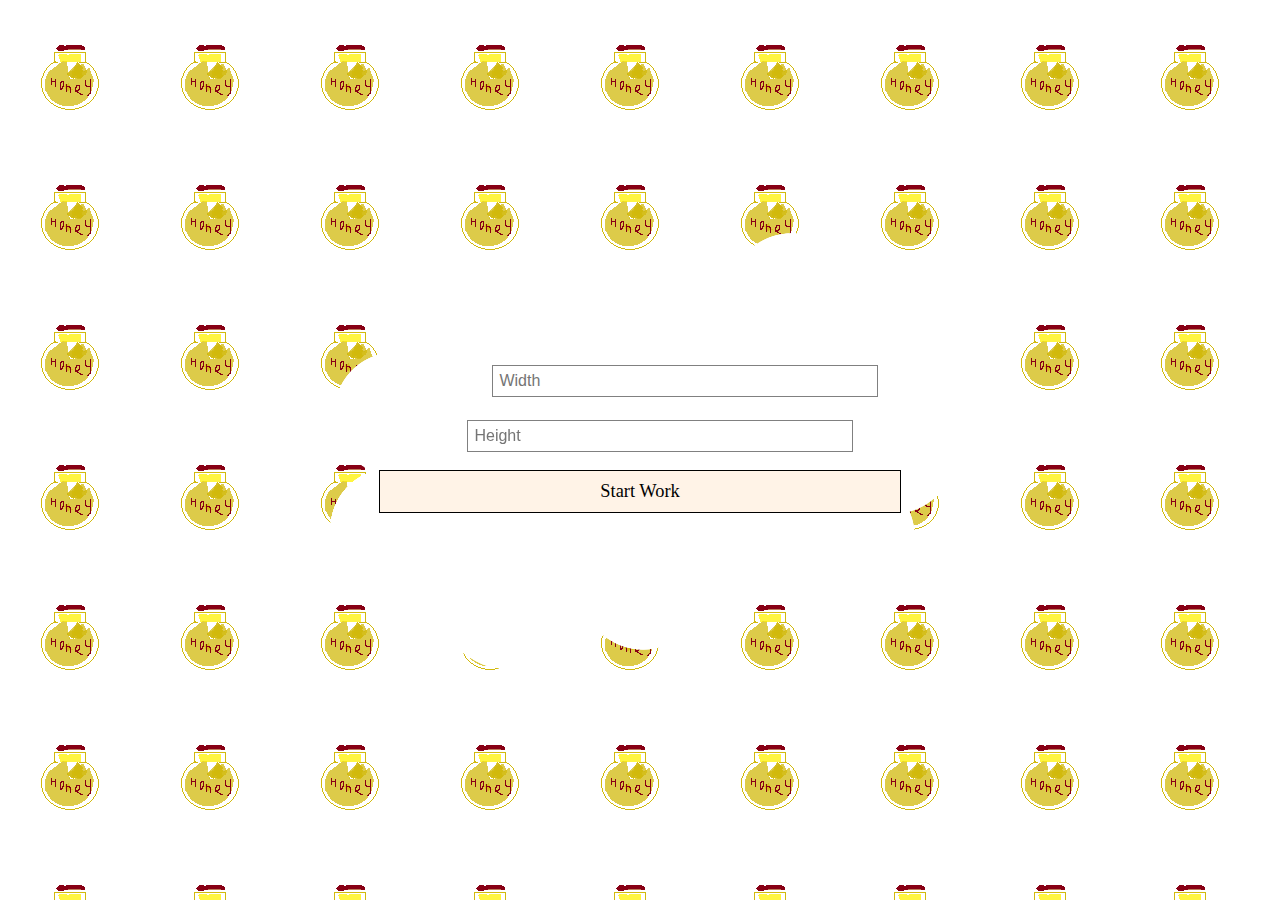
<file: index.html>
<!DOCTYPE html>
 <html>
   <head> 
      <title>Paint</title>
      <link rel="icon" href="icon.png"/>
      <link rel="stylesheet" href="Paint.css"/>
     </head>
   <body style="margin: 0; background-color: whitesmoke; touch-action: none" id="Body">
  <div id="preload" style="display: none; background-image: url('Background.png')">
    <input class="sizes" placeholder=" Width"/>
    <input class="sizes" placeholder=" Height" style="left: 20px;"/>
    <div id="start">Start Work</div>
    <img id="table" src="Table.png"/>
     </div>
  <div id="content" style="display: none">
   <p id="messange" style="top: 0; z-index: 30"></p>
  </div>
  <script type="text/javascript"> 
  var canseled_scripts = []
  function canselJS(name) { 
    var p = document.createElement("p")
    p.innerHTML = name
    p.style.color = "gray"
    p.style.fontSize="65%"
    p.onclick = function() { window.open(name) }
    canseled_scripts.push(p)
   }
     </script>  
  <script type="text/javascript" src="Code Space.js" onerror="canselJS(this.src)"></script>
  <script type="text/javascript" src="Base Elements.js" onerror="canselJS(this.src)"></script>
  <script type="text/javascript" src="Head.js" onerror="canselJS(this.src)"></script>
  <script type="text/javascript" src="Canvas Element.js" onerror="canselJS(this.src)"></script>
  <script type="text/javascript" src="Bookmark Element.js" onerror="canselJS(this.src)"></script>
  <script type="text/javascript" src="Palet Element.js" onerror="canselJS(this.src)"></script>
  <script type="text/javascript" src="Panel Element.js" onerror="canselJS(this.src)"></script>
  <script type="text/javascript" src="Tools Element.js" onerror="canselJS(this.src)"></script>
  <script type="text/javascript" src="Load and Tune.js" onerror="canselJS(this.src)"></script>
  <script type="text/javascript" src="Weapons List.js" onerror="canselJS(this.src)"></script>
  <script type="text/javascript" src="About Extensions.js" onerror="canselJS(this.src)"></script>
  
  <div id="def"> <h3>Why it's not working? </h3><br> wait a few minutes, <br> enable JavaScript, <br> check browser version.</div>
  <script type="text/javascript"> 
    document.addEventListener("DOMContentLoaded", function() {
      document.getElementById("def").style.display = "none"
          })
    window.addEventListener("load", function() {
     if(canseled_scripts.length) { 
          document.getElementById("def").style.display="block"
          for(var i = 0; i < canseled_scripts.length; i++) {
            document.getElementById("def").append(canseled_scripts[i])
           }
         } else {
            document.getElementById("def").style.display="none"
            document.getElementById("preload").style.display="block"
         }; try { window.onresize() } catch {}
      })
     </script>
   </body>
 </html>
</file>
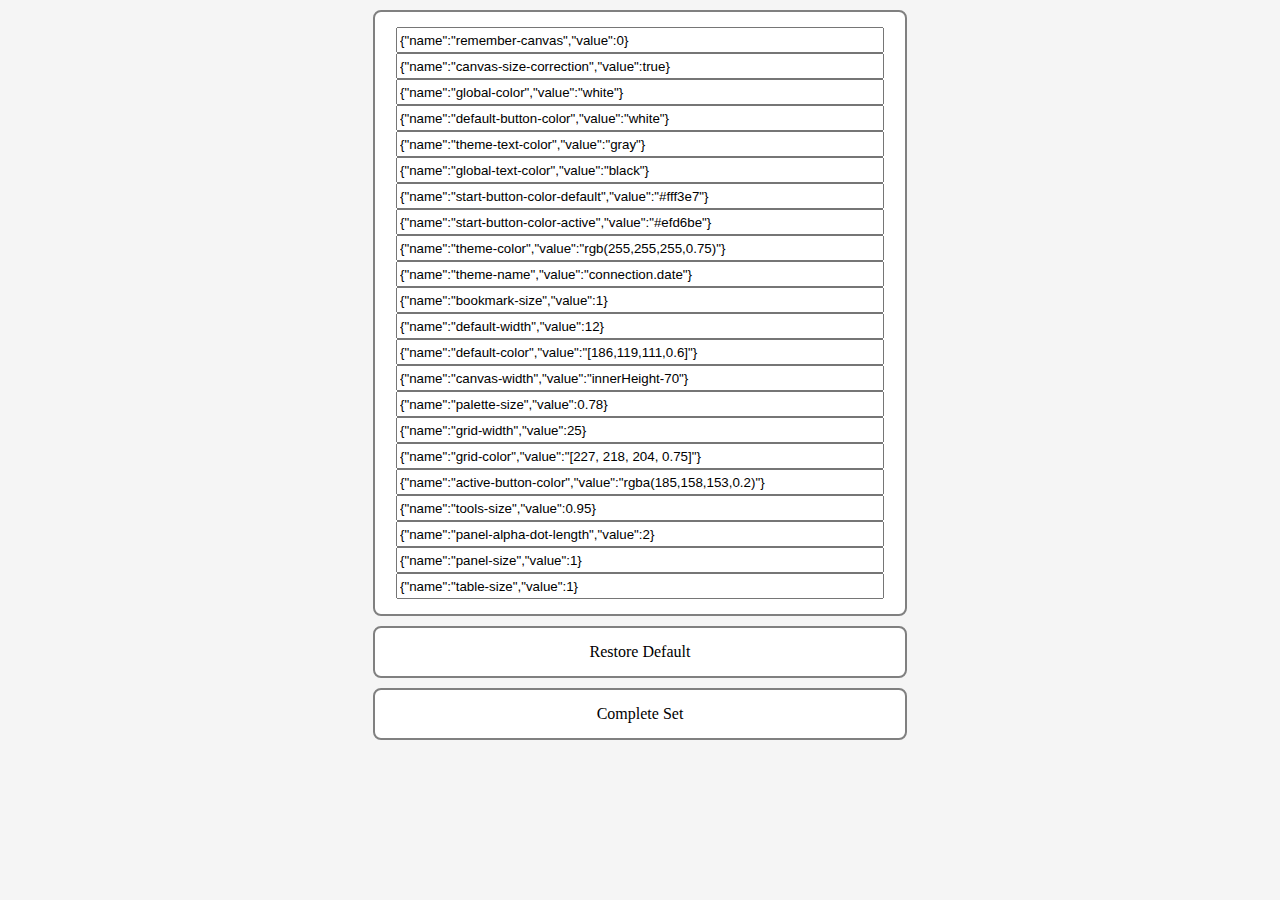
<file: CustomizeMap.html>
<!DOCTYPE html>
 <html>
   <head> 
      <title>Custom Map</title>
      <link rel="icon" href= "icon.png"/>
      <link rel="stylesheet" href="CustomizeMap.css"/>
     </head>
   <body style="text-align: center; padding-bottom: 90px; margin: 0; background-color: whitesmoke">
  <div id="header"></div>
  <div class="butts" onclick="restore()">Restore Default</div>
  <div class="butts" onclick="edit()">Complete Set</div>
  <script src="Code Space.js"></script>
  <script src="Base Elements.js"></script>
  <script src="Head.js"></script>
  <script src="CustomizeMap.js"></script>
   </body>
 </html>
</file>
<file: Paint.css>
* {
      -webkit-user-select: none;
      -moz-user-select: none;
      -ms-user-select: none;
 }

::-webkit-scrollbar { 
      width: 0px;
      height: 0px;
      background-color: white;
 }
::-webkit-scrollbar-thumb { 
       background-color: grey;
       border-radius: 10px;
 }

 #Body > div {
       top: 0
  }

 #def {
  font-size: 165%;
  text-align: center;
  padding-top: 90px;
  color: #795548;
  }
</file>
<file: CustomizeMap.css>
textarea {
       width: 530px;
       height: 250px;
       margin-top: 90px;
       border: 1px solid gray;
       border-radius: 10px;
      }
    div {
    margin-top: 10px;
    padding: 15px;
    border: 2px solid gray;
    width: 500px;
    background-color: white;
    border-radius: 8px;
     }
    .butts {
     cursor: pointer;
   }
    .butts:active {
    background-color: lightgray
     }
    input {
    width: 480px;
    height: 20px; 
     }
</file>
